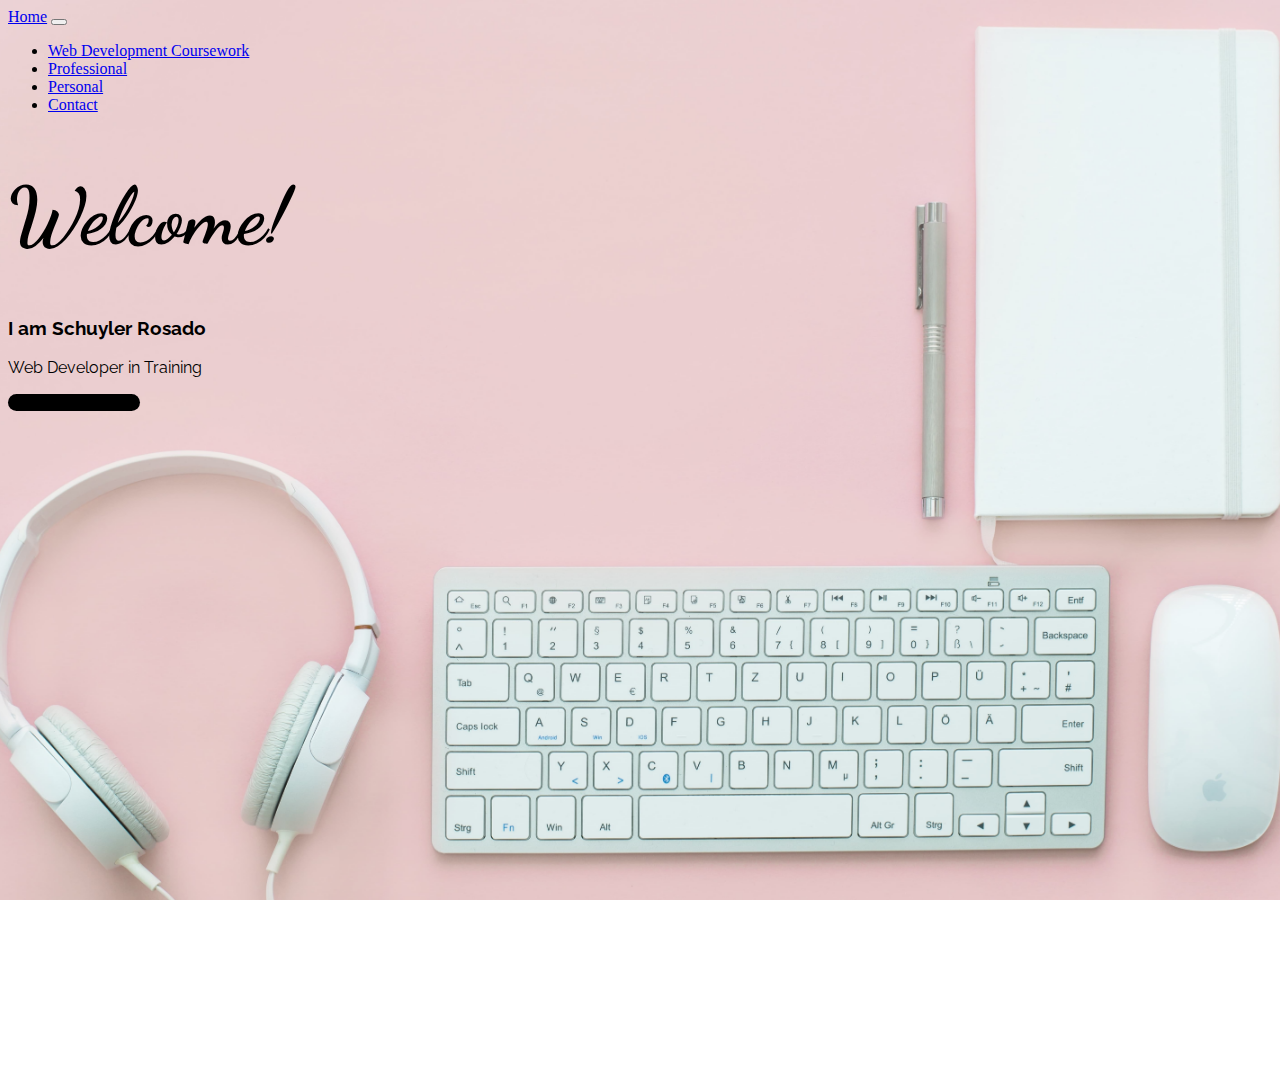
<file: index.html>
<!DOCTYPE html>
<html>
    <head>
        <title>Schuyler Rosado - Educational and Professional Portfolio</title>
        <link rel="stylesheet" href="https://cdnjs.cloudflare.com/ajax/libs/animate.css/4.1.1/animate.min.css"/>
        <link href="https://cdn.jsdelivr.net/npm/bootstrap@5.0.1/dist/css/bootstrap.min.css" rel="stylesheet" integrity="sha384-+0n0xVW2eSR5OomGNYDnhzAbDsOXxcvSN1TPprVMTNDbiYZCxYbOOl7+AMvyTG2x" crossorigin="anonymous">
        <link rel="preconnect" href="https://fonts.gstatic.com">
        <link href="https://fonts.googleapis.com/css2?family=Dancing+Script:wght@600&family=Raleway:wght@600&display=swap" rel="stylesheet">
        <link rel="stylesheet" type="text/css" href="style.css">
    </head>
    <body>
        <nav class="navbar navbar-expand-lg navbar-light" style="background-color: rgba(0, 0, 0, 0%);">
            <div class="container-fluid">
              <a class="navbar-brand" href="index.html">Home</a>
              <button class="navbar-toggler" type="button" data-bs-toggle="collapse" data-bs-target="#navbarText" aria-controls="navbarText" aria-expanded="false" aria-label="Toggle navigation">
                <span class="navbar-toggler-icon"></span>
              </button>
                <div class="collapse navbar-collapse" id="navbarText">
                    <ul class="navbar-nav me-auto mb-2 mb-lg-0">
                    <li class="nav-item">
                        <a class="nav-link" aria-current="page" href="#">Web Development Coursework</a>
                    </li>
                    <li class="nav-item">
                        <a class="nav-link" href="marketing.html">Professional</a>
                    </li>
                    <li class="nav-item">
                        <a class="nav-link" href="#">Personal</a>
                    </li>
                    <li class="nav-item">
                        <a class="nav-link" href="#">Contact</a>
                    </li>
                    </ul>
                </div>
            </div>
          </nav>
        <div class="container d-flex align-items-center h-50">
            <div class="row col-12">
                <header class="text-center col-12">
                    <h1 class="animate__animated animate__zoomInDown">Welcome!</h1>
                </header>
                <section class="text-center col-12">
                    <h3 class="animate__animated animate__fadeIn animate__delay-2s">I am Schuyler Rosado</h3>
                    <p class="animate__animated animate__fadeIn animate__delay-3s">Web Developer in Training</p>
                </section>
                <section class="text-center text-uppercase col-12">
                    <a href="https://schuylerrosado.aweb.page/p/1467508c-7c39-451d-b0ab-177d89e2dcb4"><button class="btn btn-primary btn-xl animate__animated animate__bounceIn animate__delay-4s">Get Project Updates</button></a>
                </section>
            </div>
        </div>
    </body>
</html>
</file>
<file: style.css>
body,
html {
    background: url(backgroundimage.jpg) no-repeat center center fixed; 
  -webkit-background-size: cover;
  -moz-background-size: cover;
  -o-background-size: cover;
  background-size: cover;
  height: 100%;
  width: 100%;
}

.animate__animated.animate__zoomInDown {
    --animate-duration: 2s;
  }

h1 {
    font-family: 'Dancing Script', cursive;
    font-size: 5em;
}

h3{
    font-family: 'Raleway', sans-serif;
}

p{
    font-family: 'Raleway', sans-serif;
    font-size: 1em;
}

.d-flex {
    height: 100%;
    width: 100%;
}

.btn-primary {
    border-radius: 20px;
    border: none;
    background-color: black;
}

.btn-primary:hover {
    background-color: rgb(35, 0, 44);
    transform: scale(1.025);
}
</file>
